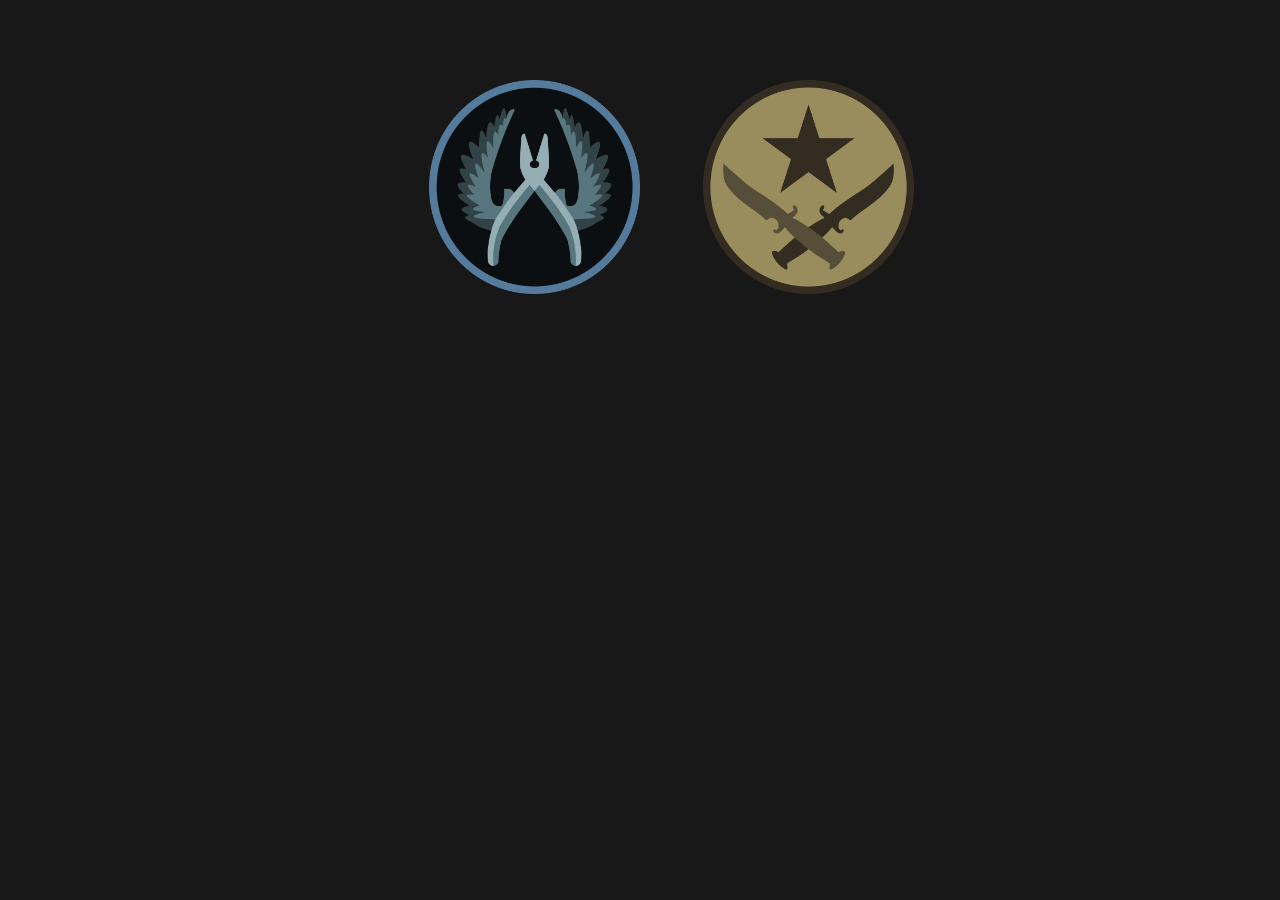
<file: CSGO/APPCALCULATOR/CSCalculator/index.html>
<!DOCTYPE html>
<html lang="en">

<head>
    <meta charset="UTF-8">
    <meta http-equiv="X-UA-Compatible" content="IE=edge">
    <meta name="viewport" content="width=device-width, initial-scale=1.0">
    <title>CSCalculator</title>
    <link rel="stylesheet" href="https://cdn.jsdelivr.net/npm/bootstrap@5.1.0/dist/css/bootstrap.min.css" integrity="sha384-KyZXEAg3QhqLMpG8r+8fhAXLRk2vvoC2f3B09zVXn8CA5QIVfZOJ3BCsw2P0p/We" crossorigin="anonymous">
    <link rel="stylesheet" href="css\style.css">
    <link rel="stylesheet" href="css\menu_ct.css">
    <script src="https://ajax.googleapis.com/ajax/libs/jquery/3.5.1/jquery.min.js"></script>

    <style>
.GRIDLEGAL {
  display: grid;
  grid-template-columns: 50% 50%;
  grid-template-rows: 100%;
  grid-auto-columns: 1fr;
  gap: 0px 5%;
  grid-auto-flow: row;
  grid-template-areas:
    "CT TR";
}

.CT {
  display: grid;
  grid-template-columns: 33.33% 33.33% 33.33%;
  grid-template-rows: 33.33% 33.33% 33.33%;
  gap: 0px 0px;
  grid-auto-flow: row;
  grid-template-areas:
    ". . ."
    ". . LOGO"
    ". . .";
  grid-area: CT;
}

.LOGO {
  display: grid;
  grid-template-columns: 1fr auto 1fr;
  grid-template-rows: 1fr auto 1fr;
  gap: 0px 0px;
  grid-auto-flow: row;
  grid-template-areas:
    ". . ."
    ". INPUT ."
    ". . .";
  grid-area: LOGO;
}

.INPUT { grid-area: INPUT; }

.TR {
  display: grid;
  grid-template-columns: 33.33% 33.33% 33.33%;
  grid-template-rows: 33.33% 33.33% 33.33%;
  gap: 0px 0px;
  grid-auto-flow: row;
  grid-template-areas:
    ". . ."
    "LOGOTR . ."
    ". . .";
  grid-area: TR;
}

.LOGOTR {
  display: grid;
  grid-template-columns: 1fr auto 1fr;
  grid-template-rows: 1fr auto 1fr;
  gap: 0px 0px;
  grid-auto-flow: row;
  grid-template-areas:
    ". . ."
    ". INPUTTR ."
    ". . .";
  grid-area: LOGOTR;
}

.INPUTTR { grid-area: INPUTTR; }

    </style>

</head>

<body class="container-menu">
  <div class="GRIDLEGAL">
    <div class="CT">
      <div class="LOGO">
        <div class="INPUT">
            <a href="menu_ct.html">
                <input type="image" id="ct" src="../CTLOGO.png" height="100%" width="100%">
            <a>
        </div>
      </div>
    </div>
    <div class="TR">
      <div class="LOGOTR">
        <div class="INPUTTR">
            <a href="menu_tr.html">
                <input type="image" src="../TLOGO.png" height="100%" width="100%">
            </a>
        </div>
      </div>
    </div>
  </div>
</body>
</html>
</file>
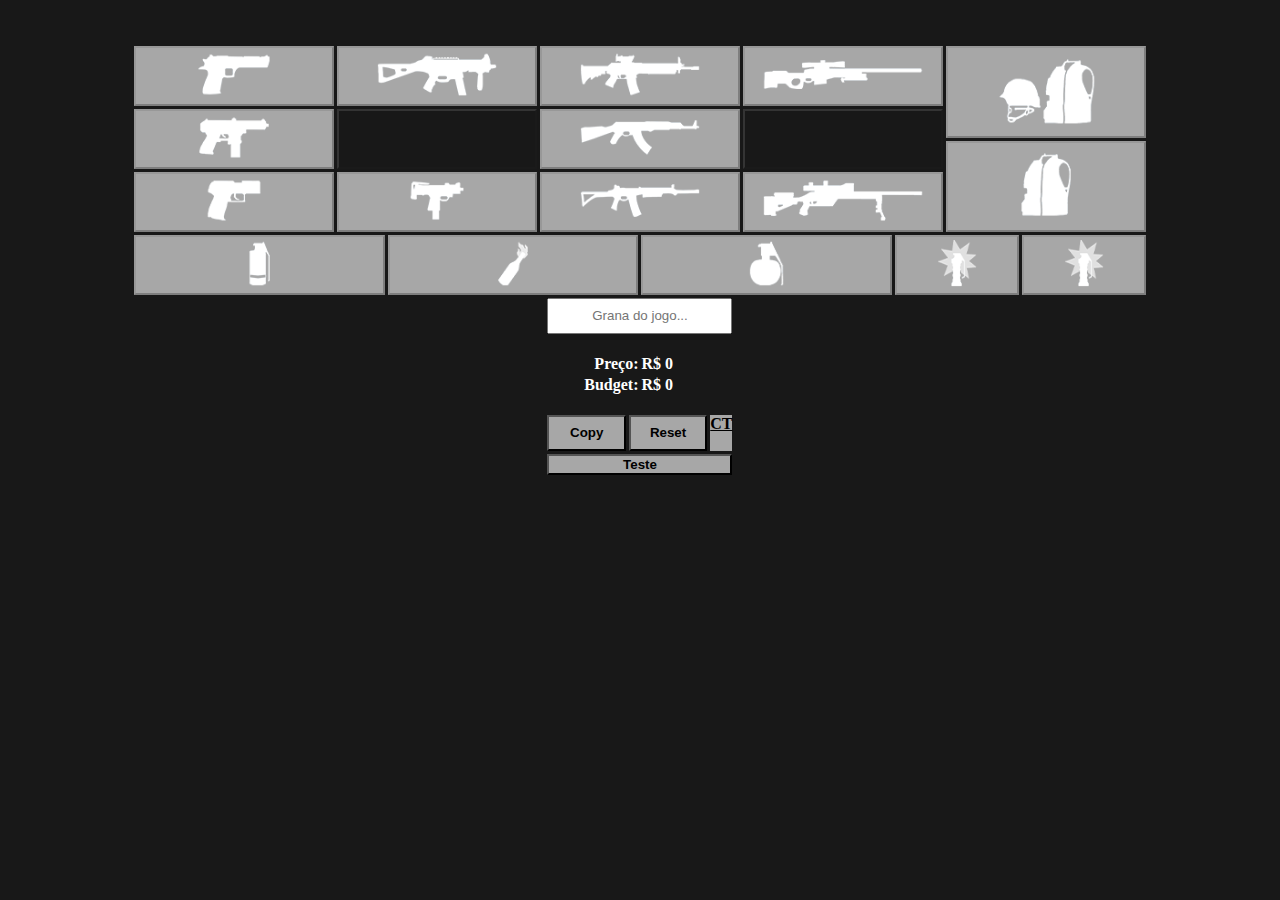
<file: CSGO/APPCALCULATOR/CSCalculator/menu_tr.html>
<!DOCTYPE html>
<html lang="en">
	<head>
		<meta charset="UTF-8" />
		<meta http-equiv="X-UA-Compatible" content="IE=edge" />
		<meta name="viewport" content="width=device-width, initial-scale=1.0" />

		<link
			rel="stylesheet"
			href="https://cdn.jsdelivr.net/npm/bootstrap@5.1.0/dist/css/bootstrap.min.css"
			integrity="sha384-KyZXEAg3QhqLMpG8r+8fhAXLRk2vvoC2f3B09zVXn8CA5QIVfZOJ3BCsw2P0p/We"
			crossorigin="anonymous"
		/>
		<link rel="stylesheet" href="css\style.css" />
		<link rel="stylesheet" href="css\menu_tr.css" />

		<script src="https://ajax.googleapis.com/ajax/libs/jquery/3.5.1/jquery.min.js"></script>
		<script src="menu_tr.js"></script>
		<title>CSGO Inventory</title>
	</head>
	<body>
		<div class="container container-menu my-container">
			<div class="WeaponsGrid">
				<div class="Pistol">
					<button class="btn btn-disabled" id="btnDeagle" disabled>
						<img
							class="selector"
							src="./weapon_icons/DEAGLE.png"
							width="100%"
						/>
					</button>
					<button class="btn btn-disabled" id="btnTec9" disabled>
						<img
							class="selector"
							src="./weapon_icons/tec9.png"
							width="100%"
						/>
					</button>
					<button class="btn btn-disabled" id="btnP250" disabled>
						<img
							class="selector"
							src="./weapon_icons/p250.png"
							width="100%"
						/>
					</button>
				</div>
				<div class="SMGs">
					<button class="btn btn-disabled" id="btnUmp" disabled>
						<img src="./weapon_icons/UMP.png" width="100%" />
					</button>
					<button
						class="btn"
						style="background-color: #181818ff"
						disabled
					></button>
					<button class="btn btn-disabled" id="btnMac10" disabled>
						<img
							class="selector"
							src="./weapon_icons/MAC10.png"
							width="100%"
						/>
					</button>
				</div>
				<div class="Rifles">
					<button class="btn btn-disabled" id="btnKrieg" disabled>
						<img
							class="selector"
							src="./weapon_icons/KRIEG.png"
							width="100%"
						/>
					</button>
					<button class="btn btn-disabled" id="btnAk" disabled>
						<img
							class="selector"
							src="./weapon_icons/ak.png"
							width="100%"
						/>
					</button>
					<button class="btn btn-disabled" id="btnGalil" disabled>
						<img
							class="selector"
							src="./weapon_icons/Galil.png"
							width="100%"
						/>
					</button>
				</div>
				<div class="SniperRifles">
					<button class="btn btn-disabled" id="btnAwp" disabled>
						<img
							class="selector"
							src="./weapon_icons/awp.png"
							width="100%"
						/>
					</button>
					<button
						class="btn"
						style="background-color: #181818ff"
						disabled
					></button>
					<button class="btn btn-disabled" id="btnScout" disabled>
						<img
							class="selector"
							src="./weapon_icons/SCOUT.png"
							width="100%"
						/>
					</button>
				</div>
				<div class="VestHelm">
					<button class="btn btn-disabled" id="btnVestHelm" disabled>
						<img
							class="selector"
							src="./weapon_icons/VESTHELM1.png"
							width="100%"
						/>
					</button>
					<button class="btn btn-disabled" id="btnVest" disabled>
						<img
							class="selector"
							src="./weapon_icons/vest.png"
							width="100%"
						/>
					</button>
				</div>
				<div class="Grenades">
					<button class="btn btn-disabled" id="btnSmoke" disabled>
						<img
							class="selector"
							src="./weapon_icons/smoke.png"
							width="100%"
						/>
					</button>
					<button class="btn btn-disabled" id="btnMolotov" disabled>
						<img
							class="selector"
							src="./weapon_icons/molotov.png"
							width="100%"
						/>
					</button>
					<button class="btn btn-disabled" id="btnHe" disabled>
						<img
							class="selector"
							src="./weapon_icons/he.png"
							width="100%"
						/>
					</button>
					<div class="Bangs">
						<button class="btn btn-disabled" id="btnBang" disabled>
							<img
								class="selector"
								src="./weapon_icons/BANG1.png"
								width="100%"
							/>
						</button>
						<button class="btn btn-disabled" id="btnBang1" disabled>
							<img
								class="selector"
								src="./weapon_icons/BANG1.png"
								width="100%"
							/>
						</button>
					</div>
				</div>
			</div>
			<div class="UserInput">
				<input
					type="number"
					style="text-align: center"
					placeholder="Grana do jogo..."
					id="txtbxGrana"
				/>
				<div class="Preco">
					<b><label style="color: white">Preço:</label></b>
					<b
						><label style="color: white" id="lblPrecoValor"
							>R$ 0</label
						></b
					>
				</div>
				<div class="Budget">
					<b><label style="color: white">Budget:</label></b>
					<b
						><label style="color: white" id="lblBudgetValor"
							>R$ 0</label
						></b
					>
				</div>
				<div class="Buttons">
					<button class="btn btn-copy" id="btnCopy">Copy</button>
					<button class="btn btn-copy" id="btnReload">Reset</button>
					<a class="btn btn-enabled" href="menu_ct.html">CT</a>
				</div>
				<button class="btn btn-enabled" id="btnTeste">Teste</button>
			</div>
		</div>
		<textarea
			id="dummyTextarea"
			style="position: absolute; margin-left: -99999999px"
		></textarea>
	</body>
</html>
</file>
